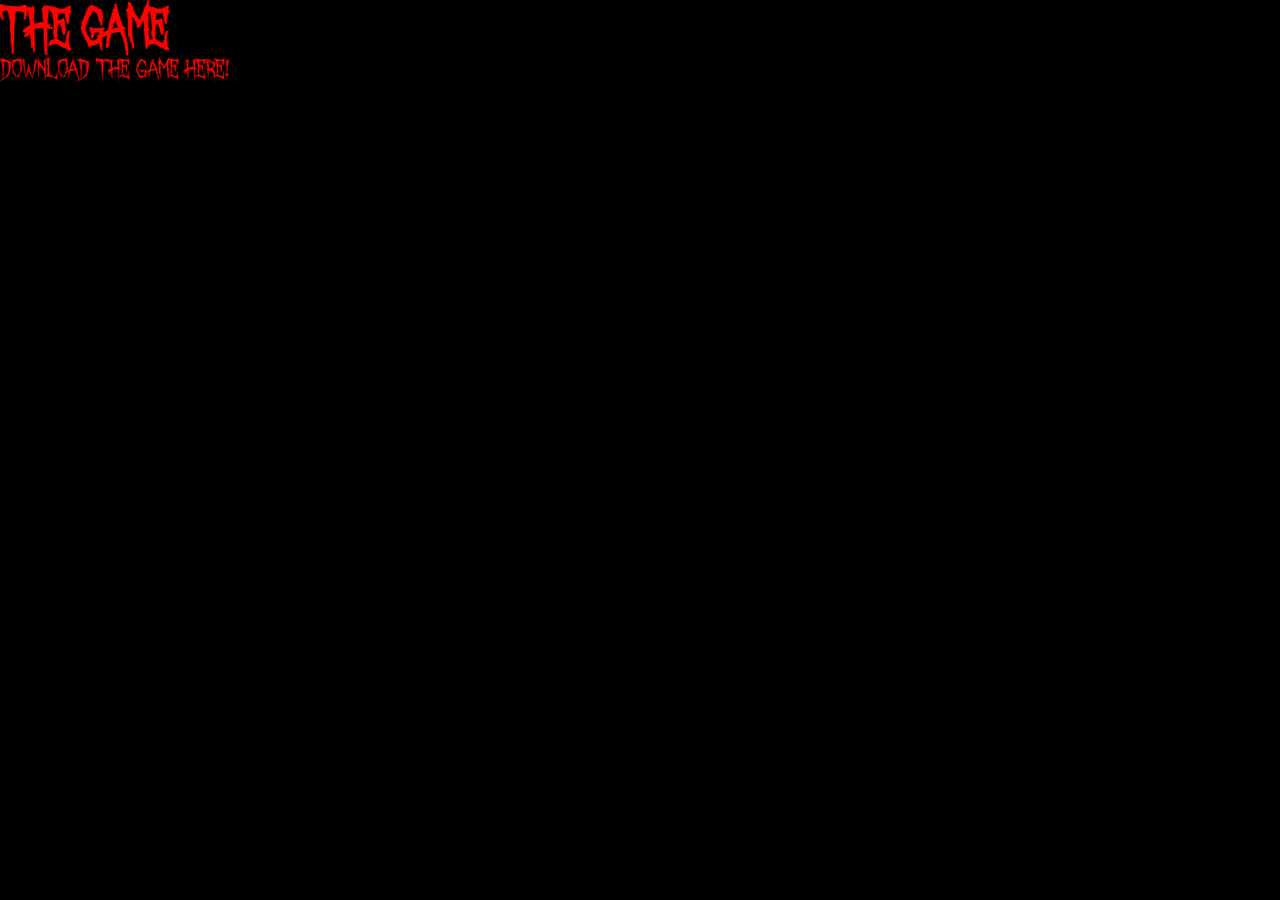
<file: index.html>
<!DOCTYPE html>
<html lang="en">
<head>
    <meta charset="UTF-8">
    <meta http-equiv="X-UA-Compatible" content="IE=edge">
    <meta name="viewport" content="width=device-width, initial-scale=1.0">
    
    <title>The Game</title>

    <link rel="stylesheet" href="css/style.css">
</head>
<body>
    <header>
        <h1>
            The Game
        </h1>        
    </header>

    <a href="game/game.png">
        Download the Game here!
    </a>
</body>
</html>
</file>
<file: css/style.css>
* {
    padding: 0;
    margin: 0;
    text-decoration: none;
    list-style: none;
    box-sizing: border-box;

    background: black;
    color: red;
}

@font-face {
    font-family: 'October Crow';
    src: url('../assets/fonts/October Crow.ttf') format('truetype');
}

body{
	font-family: 'October Crow', sans-serif;
    font-size: 24px;
}
</file>
